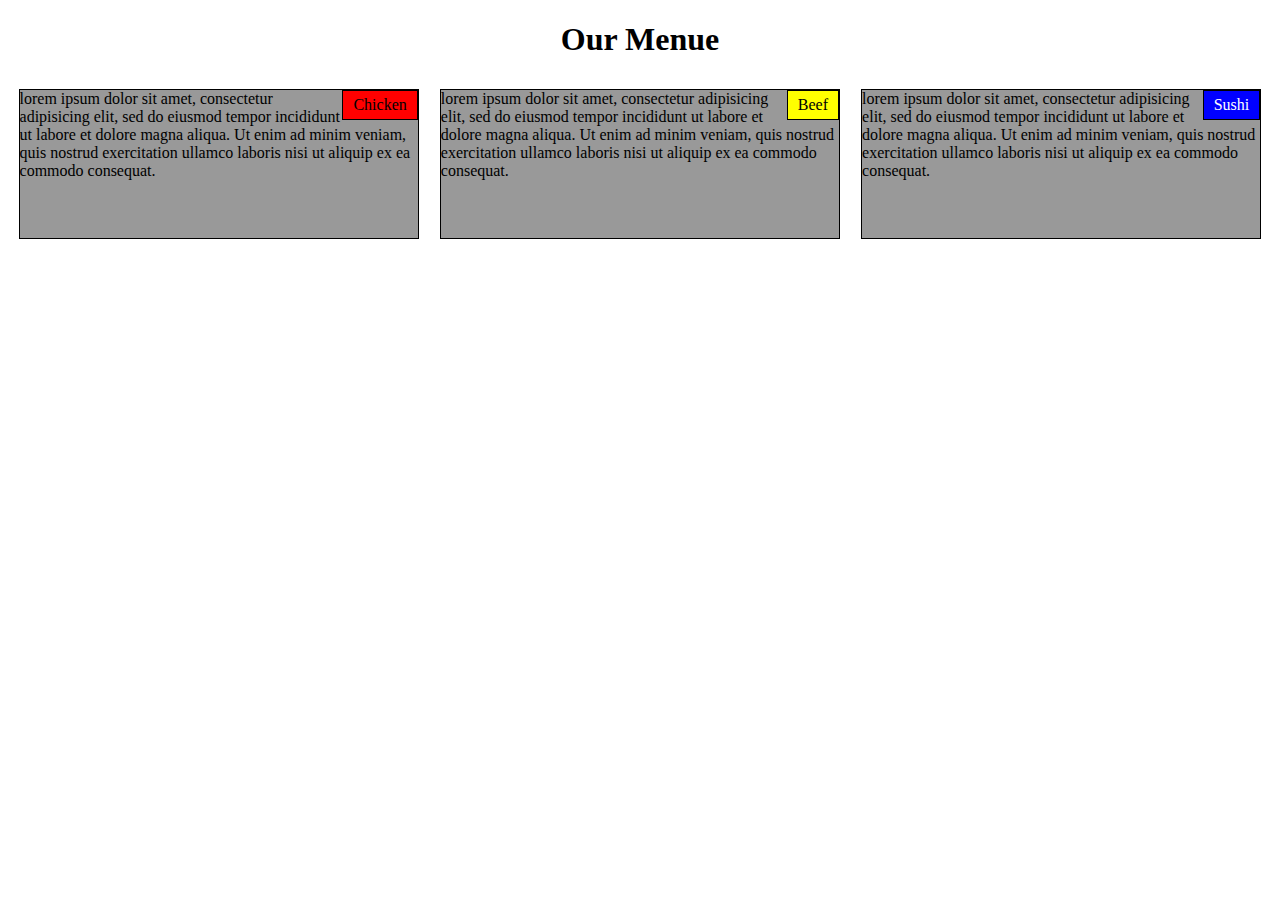
<file: module2-solution/index.html>
<!DOCTYPE html>
<html>
<head>
<meta charset="utf-8">
<meta name="viewport" content="width=device-width, initial-scale=1">
<title>module2</title>
<link rel="stylesheet" href="css/style.css">
</head>

<body>
<h1>Our Menue</h1>

<div class="row">
  <div class="col-lg-4 col-md-6">
    <p><span id="left-category">Chicken</span>lorem ipsum dolor sit amet, consectetur adipisicing elit, sed do eiusmod tempor incididunt ut labore et dolore magna aliqua. Ut enim ad minim veniam, quis nostrud exercitation ullamco laboris nisi ut aliquip ex ea commodo consequat.</p>
  </div>
  <div class="col-lg-4 col-md-6">
    <p><span id="middle-category">Beef</span>lorem ipsum dolor sit amet, consectetur adipisicing elit, sed do eiusmod tempor incididunt ut labore et dolore magna aliqua. Ut enim ad minim veniam, quis nostrud exercitation ullamco laboris nisi ut aliquip ex ea commodo consequat.</p>
  </div>
  <div class="col-lg-4 col-md-6">
    <p><span id="right-category">Sushi</span>lorem ipsum dolor sit amet, consectetur adipisicing elit, sed do eiusmod tempor incididunt ut labore et dolore magna aliqua. Ut enim ad minim veniam, quis nostrud exercitation ullamco laboris nisi ut aliquip ex ea commodo consequat.</p>
  </div>
  <!-- <div class="col-lg-3 col-md-6"><p>Item 4</p></div>
  <div class="col-lg-3 col-md-6"><p>Item 5</p></div>
  <div class="col-lg-3 col-md-6"><p>Item 6</p></div>
  <div class="col-lg-3 col-md-6"><p>Item 7</p></div>
  <div class="col-lg-3 col-md-6"><p>Item 8</p></div> -->
</div>
</body>
</html>
</file>
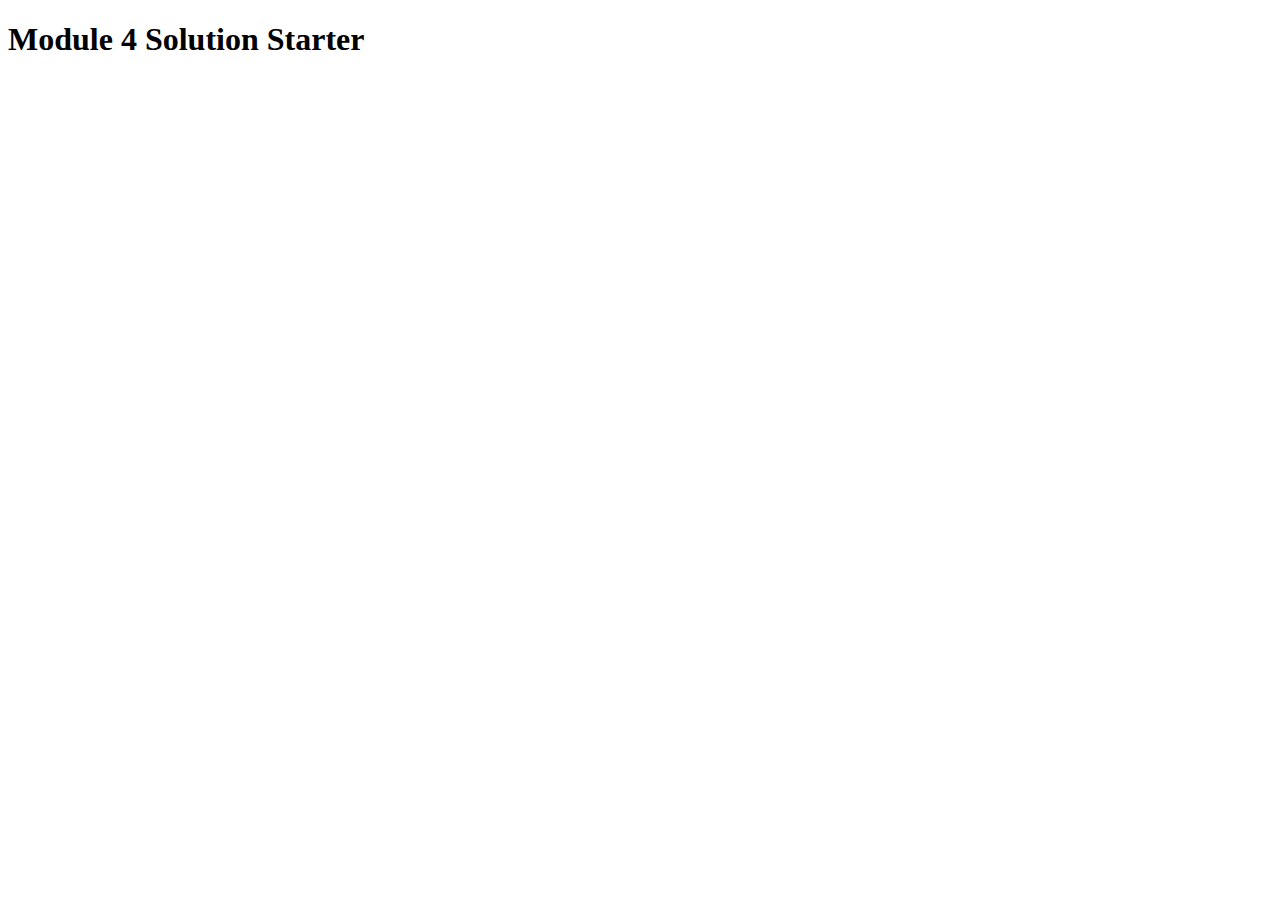
<file: module4-solution/index.html>
<!DOCTYPE html>
<html>
<head>
  <meta charset="utf-8">
  <title>Module 4 Solution Starter</title>
  <script>
    var names = []; // DO NOT REMOVE
  </script>
  <script src="SpeakHello.js"></script>
  <script src="SpeakGoodBye.js"></script>
  <script src="script.js"></script>
</head>
<body>
  <h1>Module 4 Solution Starter</h1>
</body>
</html>
</file>
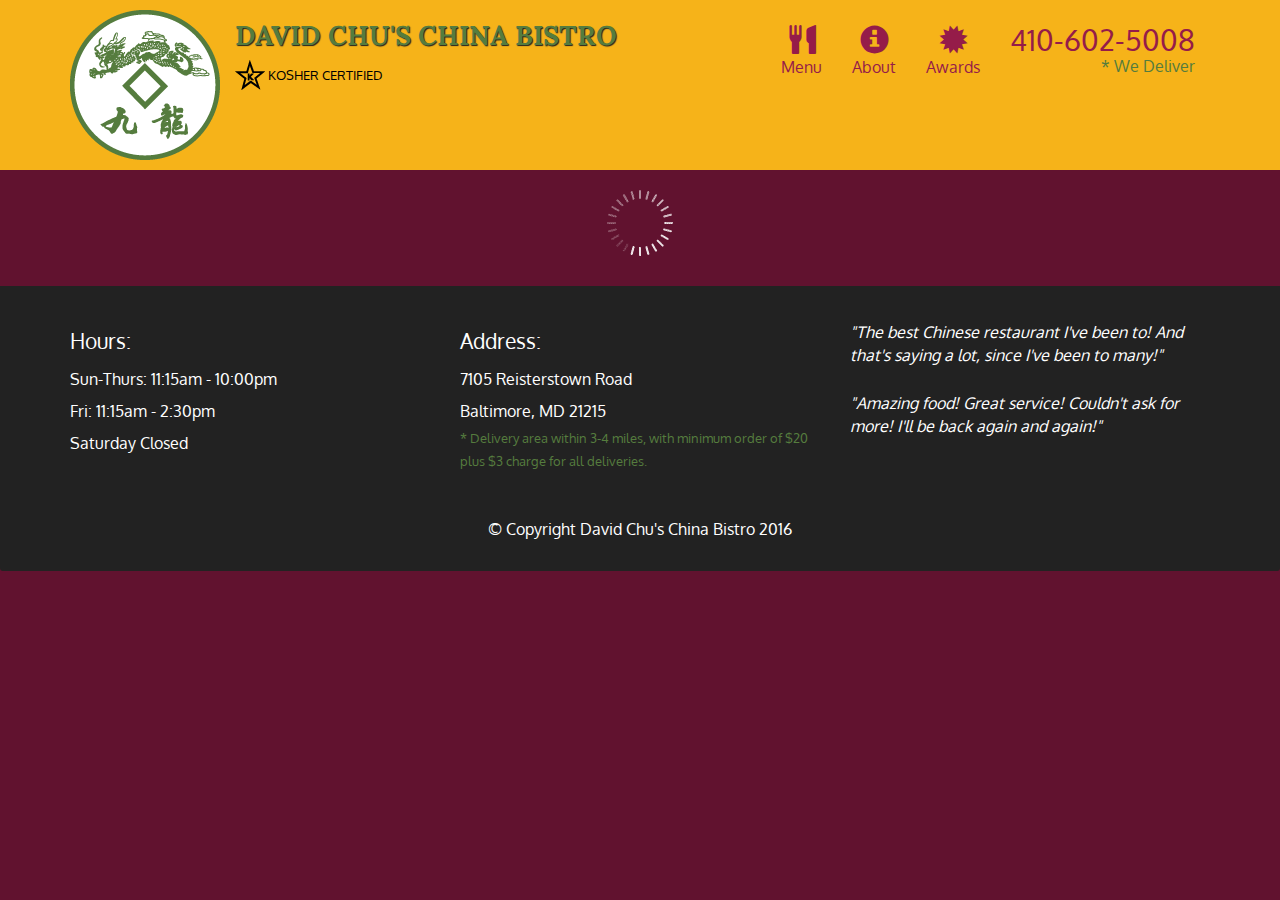
<file: module5-solution/index.html>
<!doctype html>
<html lang="en">
  <head>
    <meta charset="utf-8">
    <meta http-equiv="X-UA-Compatible" content="IE=edge">
    <meta name="viewport" content="width=device-width, initial-scale=1">
    <title>David Chu's China Bistro</title>
    <link rel="stylesheet" href="css/bootstrap.min.css">
    <link rel="stylesheet" href="css/styles.css">
    <link href='https://fonts.googleapis.com/css?family=Oxygen:400,300,700' rel='stylesheet' type='text/css'>
    <link href='https://fonts.googleapis.com/css?family=Lora' rel='stylesheet' type='text/css'>
  </head>
<body>
  <header>
    <nav id="header-nav" class="navbar navbar-default">
      <div class="container">
        <div class="navbar-header">
          <a href="index.html" class="pull-left visible-md visible-lg">
            <div id="logo-img" alt="Logo image"></div>
          </a>

          <div class="navbar-brand">
            <a href="index.html"><h1>David Chu's China Bistro</h1></a>
            <p>
              <img src="images/star-k-logo.png" alt="Kosher certification">
              <span>Kosher Certified</span>
            </p>
          </div>

          <button id="navbarToggle" type="button" class="navbar-toggle collapsed" data-toggle="collapse" data-target="#collapsable-nav" aria-expanded="false">
            <span class="sr-only">Toggle navigation</span>
            <span class="icon-bar"></span>
            <span class="icon-bar"></span>
            <span class="icon-bar"></span>
          </button>
        </div>
        
        <div id="collapsable-nav" class="collapse navbar-collapse">
           <ul id="nav-list" class="nav navbar-nav navbar-right">
            <li id="navHomeButton" class="visible-xs active">
              <a href="index.html">
                <span class="glyphicon glyphicon-home"></span> Home</a>
            </li>
            <li id="navMenuButton">
              <a href="#" onclick="$dc.loadMenuCategories();">
                <span class="glyphicon glyphicon-cutlery"></span><br class="hidden-xs"> Menu</a>
            </li>
            <li>
              <a href="#">
                <span class="glyphicon glyphicon-info-sign"></span><br class="hidden-xs"> About</a>
            </li>
            <li>
              <a href="#">
                <span class="glyphicon glyphicon-certificate"></span><br class="hidden-xs"> Awards</a>
            </li>
            <li id="phone" class="hidden-xs">
              <a href="tel:410-602-5008">
                <span>410-602-5008</span></a><div>* We Deliver</div>
            </li>
          </ul><!-- #nav-list -->
        </div><!-- .collapse .navbar-collapse -->
      </div><!-- .container -->
    </nav><!-- #header-nav -->
  </header>

  <div id="call-btn" class="visible-xs">
    <a class="btn" href="tel:410-602-5008">
    <span class="glyphicon glyphicon-earphone"></span>
    410-602-5008
    </a>
  </div>
  <div id="xs-deliver" class="text-center visible-xs">* We Deliver</div>

  <div id="main-content" class="container"></div>

  <footer class="panel-footer">
    <div class="container">
      <div class="row">
        <section id="hours" class="col-sm-4">
          <span>Hours:</span><br>
          Sun-Thurs: 11:15am - 10:00pm<br>
          Fri: 11:15am - 2:30pm<br>
          Saturday Closed
          <hr class="visible-xs">
        </section>
        <section id="address" class="col-sm-4">
          <span>Address:</span><br>
          7105 Reisterstown Road<br>
          Baltimore, MD 21215
          <p>* Delivery area within 3-4 miles, with minimum order of $20 plus $3 charge for all deliveries.</p>
          <hr class="visible-xs">
        </section>
        <section id="testimonials" class="col-sm-4">
          <p>"The best Chinese restaurant I've been to! And that's saying a lot, since I've been to many!"</p>
          <p>"Amazing food! Great service! Couldn't ask for more! I'll be back again and again!"</p>
        </section>
      </div>
      <div class="text-center">&copy; Copyright David Chu's China Bistro 2016</div>
    </div>
  </footer>

  <!-- jQuery (Bootstrap JS plugins depend on it) -->
  <script src="js/jquery-2.1.4.min.js"></script>
  <script src="js/bootstrap.min.js"></script>
  <script src="js/ajax-utils.js"></script>
  <script src="js/script.js"></script>
</body>
</html>
</file>
<file: module2-solution/css/style.css>
/********** Base styles **********/
* {
  box-sizing: border-box;
}

h1 {
  margin-bottom: 15px;
  text-align: center;
}

span {
  border: 1px solid black;
  float: right;
  padding: 5px 10px 5px 10px;
}

#left-category {
  background-color: red;
}

#middle-category {
  background-color: yellow;
}

#right-category {
  background-color: blue;
  color: white;
}

p {
  border: 1px solid black;
  background-color: #999999;
  width: 95%;
  height: 150px;
  margin-right: auto;
  margin-left: auto;
  /*font-family: Helvetica;*/
  color: black;
}


/* Simple Responsive Framework. */
.row {
  width: 100%;
}

/********** Large devices only **********/
@media (min-width: 992px) {
  .col-lg-1, .col-lg-2, .col-lg-3, .col-lg-4, .col-lg-5, .col-lg-6, .col-lg-7, .col-lg-8, .col-lg-9, .col-lg-10, .col-lg-11, .col-lg-12 {
    float: left;
    /*border: 1px solid green;*/
  }
  .col-lg-1 {
    width: 8.33%;
  }
  .col-lg-2 {
    width: 16.66%;
  }
  .col-lg-3 {
    width: 25%;
  }
  .col-lg-4 {
    width: 33.33%;
  }
  .col-lg-5 {
    width: 41.66%;
  }
  .col-lg-6 {
    width: 50%;
  }
  .col-lg-7 {
    width: 58.33%;
  }
  .col-lg-8 {
    width: 66.66%;
  }
  .col-lg-9 {
    width: 74.99%;
  }
  .col-lg-10 {
    width: 83.33%;
  }
  .col-lg-11 {
    width: 91.66%;
  }
  .col-lg-12 {
    width: 100%;
  }
}

/********** Medium devices only **********/
@media (min-width: 768px) and (max-width: 991px) {
  .col-md-1, .col-md-2, .col-md-3, .col-md-4, .col-md-5, .col-md-6, .col-md-7, .col-md-8, .col-md-9, .col-md-10, .col-md-11, .col-md-12 {
    float: left;
    /*border: 1px solid green;*/
  }
  .col-md-1 {
    width: 8.33%;
  }
  .col-md-2 {
    width: 16.66%;
  }
  .col-md-3 {
    width: 25%;
  }
   .col-md-4 {
    width: 33.33%;
  }
  .col-md-5 {
    width: 41.66%;
  }
  .col-md-6 {
    width: 50%;
  }
  .col-md-7 {
    width: 58.33%;
  }
  .col-md-8 {
    width: 66.66%;
  }
  .col-md-9 {
    width: 74.99%;
  }
  .col-md-10 {
    width: 83.33%;
  }
  .col-md-11 {
    width: 91.66%;
  }
  .col-md-12 {
    width: 100%;
  }
}
</file>
<file: module5-solution/css/styles.css>
body {
  font-size: 16px;
  color: #fff;
  background-color: #61122f;
  font-family: 'Oxygen', sans-serif;
}

/** HEADER **/
#header-nav {
  background-color: #f6b319;
  border-radius: 0;
  border: 0;
}

#logo-img {
  background: url('../images/restaurant-logo_large.png') no-repeat;
  width: 150px;
  height: 150px;
  margin: 10px 15px 10px 0;
}

.navbar-brand {
  padding-top: 25px;
}
.navbar-brand h1 { /* Restaurant name */
  font-family: 'Lora', serif;
  color: #557c3e;
  font-size: 1.5em;
  text-transform: uppercase;
  font-weight: bold;
  text-shadow: 1px 1px 1px #222;
  margin-top: 0;
  margin-bottom: 0;
  line-height: .75;
}
.navbar-brand a:hover, .navbar-brand a:focus {
  text-decoration: none;
}
.navbar-brand p { /* Kosher cert */
  color: #000;
  text-transform: uppercase;
  font-size: .7em;
  margin-top: 15px;
}
.navbar-brand p span { /* Star-K */
  vertical-align: middle;
}

#nav-list {
  margin-top: 10px;
}
#nav-list a {
  color: #951C49;
  text-align: center;
}
#nav-list a:hover {
  background: #E7E7E7;
}
#nav-list a span {
  font-size: 1.8em;
}

#phone {
  margin-top: 5px;
}
#phone a { /* Phone number */
  text-align: right;
  padding-bottom: 0;
}
#phone div { /* We Deliver */
  color: #557c3e;
  text-align: right;
  padding-right: 15px;
}

.navbar-header button.navbar-toggle, .navbar-header .icon-bar {
  border: 1px solid #61122f;
}
.navbar-header button.navbar-toggle {
  clear: both;
  margin-top: -30px;
}
/* END HEADER */

/* FOOTER */
.panel-footer {
  margin-top: 30px;
  padding-top: 35px;
  padding-bottom: 30px;
  background-color: #222;
  border-top: 0;
}
.panel-footer div.row {
  margin-bottom: 35px;
}
#hours, #address {
  line-height: 2;
}
#hours > span, #address > span {
  font-size: 1.3em;
}
#address p {
  color: #557c3e;
  font-size: .8em;
  line-height: 1.8;
}
#testimonials {
  font-style: italic;
}
#testimonials p:nth-child(2) {
  margin-top: 25px;
}
/* END FOOTER */



/* HOME PAGE */
.container .jumbotron {
  box-shadow: 0 0 50px #3F0C1F;
  border: 2px solid #3F0C1F;
}

#menu-tile, #specials-tile, #map-tile {
  height: 250px;
  width: 100%;
  margin-bottom: 15px;
  position: relative;
  border: 2px solid #3F0C1F;
  overflow: hidden;
}
#menu-tile:hover, #specials-tile:hover, #map-tile:hover {
  box-shadow: 0 1px 5px 1px #cccccc;
}
#menu-tile {
  background: url('../images/menu-tile.jpg') no-repeat;
  background-position: center;
}
#specials-tile {
  background: url('../images/specials-tile.jpg') no-repeat;
  background-position: center;
}
#menu-tile span, #specials-tile span, #map-tile span {
  position: absolute;
  bottom: 0;
  right: 0;
  width: 100%;
  text-align: center;
  font-size: 1.6em;
  text-transform: uppercase;
  background-color: #000;
  color: #fff;
  opacity: .8;
}
/* END HOME PAGE */

/* MENU CATEGORIES PAGE */
.category-tile { 
  position: relative;
  border: 2px solid #3F0C1F;
  overflow: hidden;
  width: 200px;
  height: 200px;
  margin: 0 auto 15px;
}
.category-tile span {
  position: absolute;
  bottom: 0;
  right: 0;
  width: 100%;
  text-align: center;
  font-size: 1.2em;
  text-transform: uppercase;
  background-color: #000;
  color: #fff;
  opacity: .8;
}
.category-tile:hover {
  box-shadow: 0 1px 5px 1px #cccccc;
}

#menu-categories-title + div {
  margin-bottom: 50px;
}
/* END MENU CATEGORIES PAGE */

/* SINGLE CATEGORY PAGE */
.menu-item-tile {
  margin-bottom: 25px;
}
.menu-item-tile hr {
  width: 80%;
}
.menu-item-tile .menu-item-price {
  font-size: 1.1em;
  text-align: right;
  margin-top: -15px;
  margin-right: -15px;
}
.menu-item-tile .menu-item-price span {
  font-size: .6em;
}
.menu-item-photo {
  position: relative;
  border: 2px solid #3F0C1F; 
  overflow: hidden;
  padding: 0;
  margin-right: -15px;
  margin-left: auto;
  margin-bottom: 20px;
  max-width: 250px;
}
.menu-item-photo div {
  position: absolute;
  bottom: 0;
  right: 0;
  width: 80px;
  background-color: #557c3e;
  text-align: center;
}
.menu-item-description {
  padding-right: 30px;
}
h3.menu-item-title {
  margin: 0 0 10px;
}
.menu-item-details {
  font-size: .9em;
  font-style: italic;
}
/* END SINGLE CATEGORY PAGE */


/********** Large devices only **********/
@media (min-width: 1200px) {
  .container .jumbotron {
    background: url('../images/jumbotron_1200.jpg') no-repeat;
    height: 675px;
  }
}

/********** Medium devices only **********/
@media (min-width: 992px) and (max-width: 1199px) {
  /* Header */
  #logo-img {
    background: url('../images/restaurant-logo_medium.png') no-repeat;
    width: 100px;
    height: 100px;
    margin: 5px 5px 5px 0;
  }
  /* End Header */

  /* Home Page */
  .container .jumbotron {
    background: url('../images/jumbotron_992.jpg') no-repeat;
    height: 558px;
  }
  /* End Home Page */
}

/********** Small devices only **********/
@media (min-width: 768px) and (max-width: 991px) {
  /* Home Page */
  .container .jumbotron {
    background: url('../images/jumbotron_768.jpg') no-repeat;
    height: 432px;
  }
  /* End Home Page */
}

/********** Extra small devices only **********/
@media (max-width: 767px) {
  /* Header */
  .navbar-brand {
    padding-top: 10px;
    height: 80px;
  }
  .navbar-brand h1 { /* Restaurant name */
    padding-top: 10px;
    font-size: 5vw; /* 1vw = 1% of viewport width */
  }
  .navbar-brand p { /* Kosher cert */
    font-size: .6em;
    margin-top: 12px;
  }
  .navbar-brand p img { /* Star-K */
    height: 20px;
  }

  #collapsable-nav a { /* Collapsed nav menu text */
    font-size: 1.2em;
  }
  #collapsable-nav a span { /* Collapsed nav menu glyph */
    font-size: 1em;
    margin-right: 5px;
  }

  #call-btn > a {
    font-size: 1.5em;
    display: block;
    margin: 0 20px;
    padding: 10px;
    border: 2px solid #fff;
    background-color: #f6b319;
    color: #951c49;
  }
  #xs-deliver {
    margin-top: 5px;
    font-size: .7em;
    letter-spacing: .1em;
    text-transform: uppercase;
  }
  /* End Header */

  /* Footer */
  .panel-footer section {
    margin-bottom: 30px;
    text-align: center;
  }
  .panel-footer section:nth-child(3) {
    margin-bottom: 0; /* margin already exists on the whole row */
  }
  .panel-footer section hr {
    width: 50%;
  }
  /* End Footer */

  /* Home Page */
  .container .jumbotron {
    margin-top: 30px;
    padding: 0;
  }
  #menu-tile, #specials-tile {
    width: 360px;
    margin: 0 auto 15px;
  }

  .menu-item-photo {
    margin-right: auto;
  }
  .menu-item-tile .menu-item-price {
    text-align: center;
  }
  .menu-item-description {
    text-align: center;;
  }
}


/********** Super extra small devices Only :-) (e.g., iPhone 4) **********/
@media (max-width: 479px) {
  /* Header */
  .navbar-brand h1 { /* Restaurant name */
    padding-top: 5px;
    font-size: 6vw;
  }
  /* End Header */
  
  /* Home page */
  #menu-tile, #specials-tile {
    width: 280px;
    margin: 0 auto 15px;
  }

  .col-xxs-12 {
    position: relative;
    min-height: 1px;
    padding-right: 15px;
    padding-left: 15px;
    float: left;
    width: 100%;
  }
}
</file>
